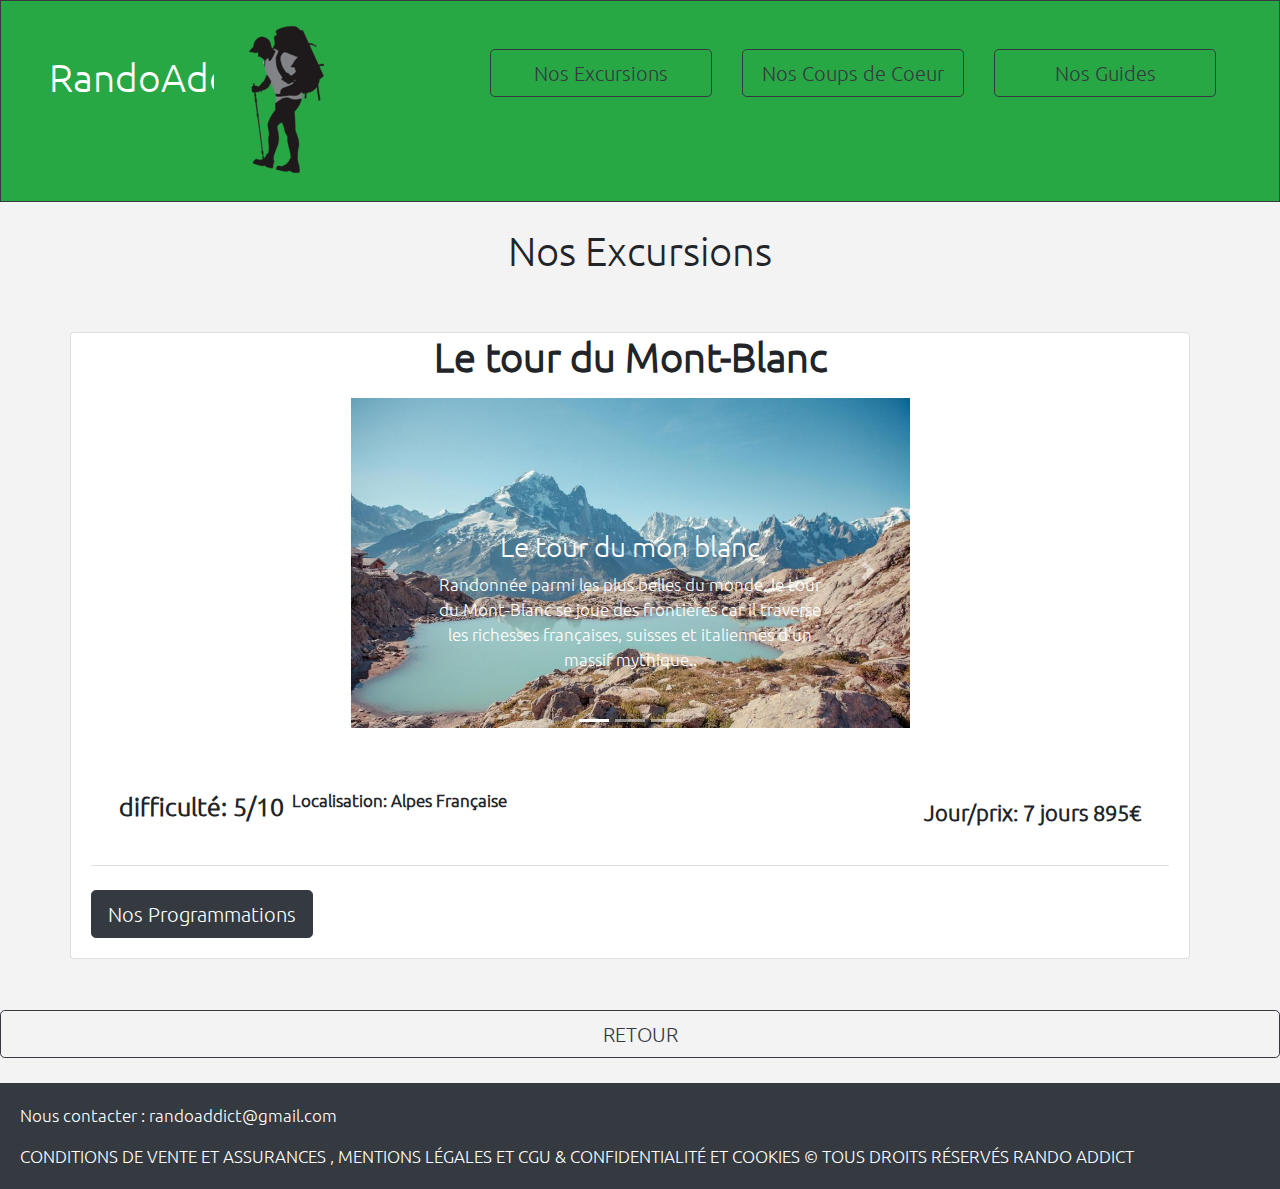
<file: excursions.html>
<!DOCTYPE html>
<html>
<head>
	<title>RandoAddict-Excursions</title>
	<meta charset="utf-8">
	<link rel="stylesheet" type="text/css" href=https://stackpath.bootstrapcdn.com/bootstrap/4.3.1/css/bootstrap.min.css>
	<link rel="stylesheet" type="text/css" href="RandoAddictStyle.css"/>
	<script src=https://code.jquery.com/jquery-3.3.1.slim.min.js></script>
	<script src=https://cdnjs.cloudflare.com/ajax/libs/popper.js/1.14.7/umd/popper.min.js></script>
	<script src=https://stackpath.bootstrapcdn.com/bootstrap/4.3.1/js/bootstrap.min.js></script>
</head>
<body>

	<!-- HEADBAND : NAVIGATION-->
	<!-- Utilisation d'un bandeau pour que l'utilisateur puisse se diriger rapidement là où il souhaite sur le site -->
	<div class="container-fluid" id="headband">
		<div class="row border border-dark bg-success">
			<div class="col-lg-2 col-md-1 bg-success p-5">
				<p id="title_RandoAddict"> RandoAddict</p>
			</div>
			<div class="col bg-success p-4">
				<img src="img/LogoRA.png" loading="lazy" alt="logoRA">
			</div>
			<div class="col-lg-8 col-md-6 col-sm-4">
				<div class="row justify-content-around bg-success p-5">
					<div class="col">
						<a href="#nos_excursions" class="btn btn-outline-dark btn-lg btn-block">Nos Excursions</a> 
					</div>
					<div class="col">
						<a href="#nos_coupsdecoeur" class="btn  btn-outline-dark btn-lg btn-block">Nos Coups de Coeur</a> 
					</div>
					<div class="col">
						<a href="#nos_guides" class="btn  btn-outline-dark btn-lg btn-block">Nos Guides</a> 
					</div>
				</div>
			</div>
		</div>
	</div>
	<br/>
	

	<h1 id="nos_excursions">Nos Excursions</h1>	<br/>




	<div class="container">
		<div class="row">
			<div class="card mt-4" style="width: 70rem;">
        <h1 class="card-title"><strong>Le tour du Mont-Blanc</strong></h1>
        <div id="carouselExampleIndicators" class="carousel slide w-50  carousel_caption" data-ride="carousel">
          <ol class="carousel-indicators">
            <li data-target="#carouselExampleIndicators" data-slide-to="0" class="active"></li>
            <li data-target="#carouselExampleIndicators" data-slide-to="1"></li>
            <li data-target="#carouselExampleIndicators" data-slide-to="2"></li>
          </ol>
          <div class="carousel-inner">
            <div class="carousel-item active"> 
                <img class="d-block w-100" src="img/MonBlanc.jpg" loading="lazy" alt="First slide">
                <div class="carousel-caption d-none d-md-block">
                <h3>Le tour du mon blanc</h3>
                <p>Randonnée parmi les plus belles du monde, le tour du Mont-Blanc se joue des frontières car il traverse les richesses françaises, suisses et italiennes d’un massif mythique..</p>
              </div>
            </div>
            <div class="carousel-item"> 
                <img class="d-block w-100" src="img/MonBlanc1.jpg" loading="lazy" alt="Second slide">
                <div class="carousel-caption d-none d-md-block">
              </div>
            </div>
            <div class="carousel-item"> 
                <img class="d-block w-100" src="img/MonBlanc2.jpg" loading="lazy" alt="Third slide">
                <div class="carousel-caption d-none d-md-block">
              </div>
            </div>
          </div>
          <a class="carousel-control-prev" href="#carouselExampleIndicators" role="button" data-slide="prev"> 
            <span class="carousel-control-prev-icon" aria-hidden="true"></span>
            <span class="sr-only">Précédent</span>
          </a>
          <a class="carousel-control-next" href="#carouselExampleIndicators" role="button" data-slide="next"> 
            <span class="carousel-control-next-icon" aria-hidden="true"></span>
            <span class="sr-only">Suivant</span>
          </a>
      </div>
  			<div class="card-body">
    			<ul class="list-group list-group-flush">
    				<li class="list-group-item">
    					<div class="d-flex">
    						<div class="p-2">
    							<p class="difficulty "> difficulté: 5/10                </p>
    						</div>
                <div class="d-flex justify-content-around">
                  <p class="location text-center mt-2">Localisation: Alpes Française</p>
                </div>
                <div class="ml-auto p-2">
                  <p class="price align-end mt-2 ">Jour/prix: 7 jours 895€</p>
                </div>
    					</div>		
    				</li>
  				</ul>
    			<br/> 
          <button class="btn btn-dark btn-lg" type="button" data-toggle="collapse" data-target="#collapseExample01" aria-expanded="false" aria-controls="collapseExample">
            Nos Programmations
          </button>
          <br/>
          <div class="collapse mt-2" id="collapseExample01">
            <div class="container">
              <div class="row">
                <div class="card card-body w-25 m-1" style="width: 14rem;">
                  <ul class="list-group list-group-flush">
                    <div class="row">
                      <div class="col-2">
                        <img src="img/LogoDebut.png" alt="debut">
                      </div>
                      <div class="col-2">
                        <p class="price align-middle mt-2">10/05/2022</p>
                      </div>
                      <div class="col-2">
                        <img src="img/LogoFin.png" alt="fin">
                      </div>
                      <div class="col-2">
                        <p class="price align-middle mt-2">17/05/2022</p>
                      </div>
                      <div class="col-2">
                        <img src="img/LogoGuide.png" alt="guide">
                      </div>
                      <div class="col-2">
                        <p class="price align-middle mt-2">Sammy&Scooby</p>
                      </div>
                    </div>  
                    <form class="align" action="reservation.html" method="get">
                      <input type = "hidden" id = "ID_Program" name = "ID_Program" value = "1" />
                      <input class="btn btn-success btn-lg" type="submit" value="Réserver">
                    </form>
                  </ul>
                </div>
              </div>
              <div class="row">
                <div class="card card-body w-25 m-1" style="width: 14rem;">
                  <ul class="list-group list-group-flush">
                    <div class="row">
                      <div class="col-2">
                        <img src="img/LogoDebut.png" alt="debut">
                      </div>
                      <div class="col-2">
                        <p class="price align-middle mt-2">31/05/2022</p>
                      </div>
                      <div class="col-2">
                        <img src="img/LogoFin.png" alt="fin">
                      </div>
                      <div class="col-2">
                        <p class="price align-middle mt-2">04/06/2022</p>
                      </div>
                      <div class="col-2">
                        <img src="img/LogoGuide.png" alt="guide">
                      </div>
                      <div class="col-2">
                        <p class="price align-middle mt-2">Buck</p>
                      </div>
                    </div>  
                    <form class="align" action="reservation.html" method="get">
                      <input type = "hidden" id = "ID_Program" name = "ID_Program" value = "2" />
                      <input class="btn btn-success btn-lg" type="submit" value="Réserver">
                    </form>
                  </ul>
                </div>
              </div>
            </div>
          </div>
  			</div>
			</div>	
    </div>
  </div>

  <br/>

 
  <br/>

  <a href="index.html" class="btn btn-outline-dark btn-lg  d-flex justify-content-center" >RETOUR</a> 
  <br/>
	

	<div class="card-fluid">
    <div class="card-body bg-dark text-white">
    <p>Nous contacter : randoaddict@gmail.com</p>
      <p class="card-text">CONDITIONS DE VENTE ET ASSURANCES , MENTIONS LÉGALES ET CGU & CONFIDENTIALITÉ ET COOKIES © TOUS DROITS RÉSERVÉS RANDO ADDICT</p>
    </div>
</div>

</body>
</html>
</file>
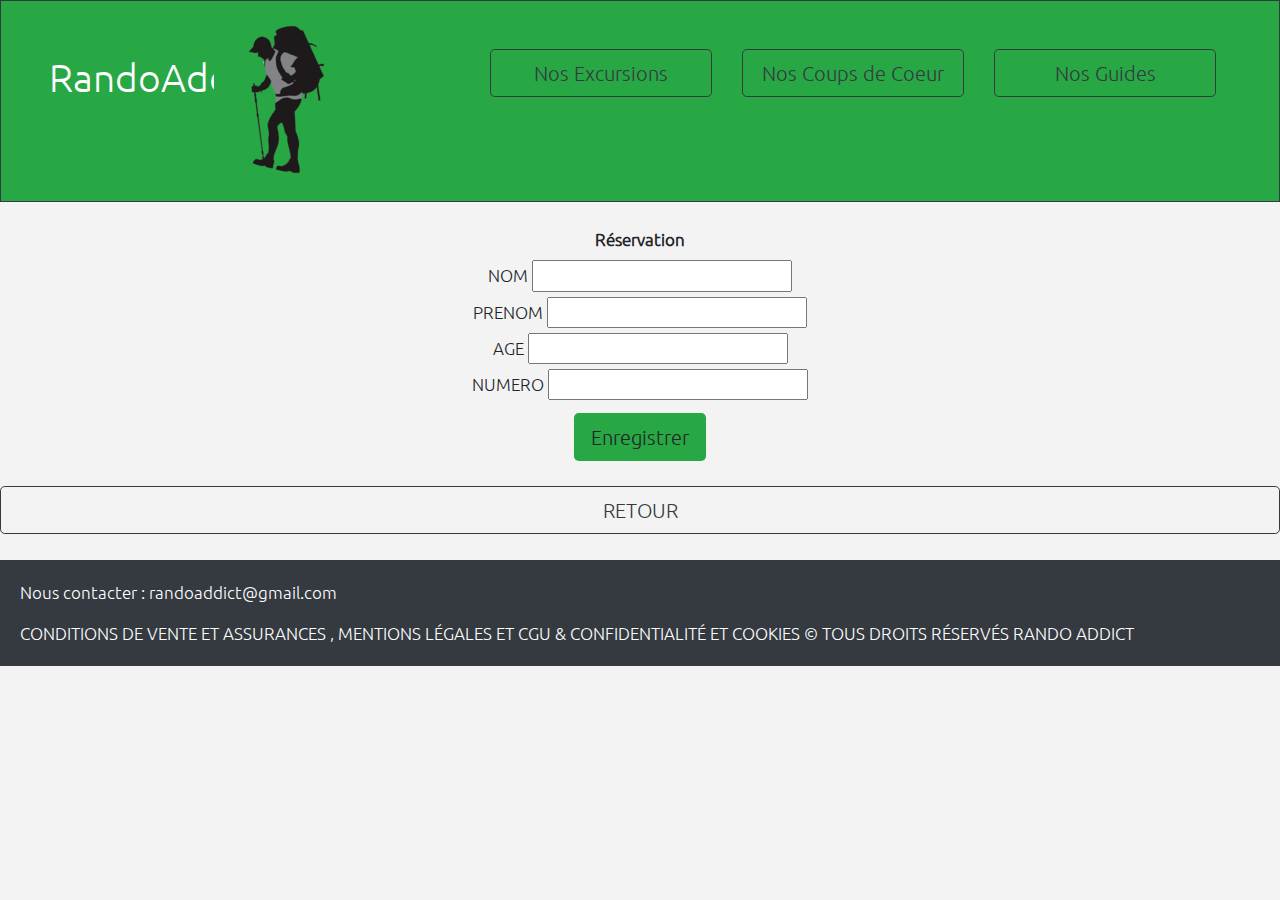
<file: reservation.html>
<!DOCTYPE html>
<html>
<head>
	<title>RandoAddict-Reservation</title>
	<meta charset="utf-8">
	<link rel="stylesheet" type="text/css" href=https://stackpath.bootstrapcdn.com/bootstrap/4.3.1/css/bootstrap.min.css>
	<link rel="stylesheet" type="text/css" href="RandoAddictStyle.css"/>
	<script src=https://code.jquery.com/jquery-3.3.1.slim.min.js></script>
	<script src=https://cdnjs.cloudflare.com/ajax/libs/popper.js/1.14.7/umd/popper.min.js></script>
	<script src=https://stackpath.bootstrapcdn.com/bootstrap/4.3.1/js/bootstrap.min.js></script>
</head>
<body>

	<!-- HEADBAND : NAVIGATION-->
	<!-- Utilisation d'un bandeau pour que l'utilisateur puisse se diriger rapidement là où il souhaite sur le site -->
	<div class="container-fluid" id="headband">
		<div class="row border border-dark bg-success">
			<div class="col-lg-2 col-md-1 bg-success p-5">
				<p id="title_RandoAddict"> RandoAddict</p>
			</div>
			<div class="col bg-success p-4">
				<img src="img/LogoRA.png" loading="lazy" alt="logoRA">
			</div>
			<div class="col-lg-8 col-md-6 col-sm-4">
				<div class="row justify-content-around bg-success p-5">
					<div class="col">
						<a href="#nos_excursions" class="btn btn-outline-dark btn-lg btn-block">Nos Excursions</a> 
					</div>
					<div class="col">
						<a href="#nos_coupsdecoeur" class="btn  btn-outline-dark btn-lg btn-block">Nos Coups de Coeur</a> 
					</div>
					<div class="col">
						<a href="#nos_guides" class="btn  btn-outline-dark btn-lg btn-block">Nos Guides</a> 
					</div>
				</div>
			</div>
		</div>
	</div>
	<br/>


  <div class="align">  

    <form method="post" action="DbOperations.php"> 
      <input type = "hidden" id = "METHOD" name = "METHOD" value = "create" /> 

      <label for="Nouveau client" class="font-weight-bold">Réservation</label> </br>

      <label for="NOM">NOM</label>
      <input type="text" name="NOM" id="NOM"> </br>

      <label for="PRENOM">PRENOM</label>
      <input type="text" name="PRENOM" id="PRENOM"> </br>

      <label for="AGE">AGE</label>
      <input type="text" name="AGE" id="AGE"> </br>

      <label for="NUMERO">NUMERO</label>
      <input type="text" name="NUMERO" id="NUMERO"> </br>

      <button class="btn btn-lg bg-success mt-2">Enregistrer</button>
    </form>
  </div>

  <br/>
	<a href="index.html" class="btn btn-outline-dark btn-lg  d-flex justify-content-center" >RETOUR</a> 
  <br/>

  <div class="card-fluid">
	<div class="card-body bg-dark text-white">
	  <p>Nous contacter : randoaddict@gmail.com</p>
	  <p class="card-text">CONDITIONS DE VENTE ET ASSURANCES , MENTIONS LÉGALES ET CGU & CONFIDENTIALITÉ ET COOKIES © TOUS DROITS RÉSERVÉS RANDO ADDICT</p>
	</div>
</div>

</body>
</html>
</file>
<file: RandoAddictStyle.css>
@font-face 
{ 
	font-family: Ubuntu; 
	src: url('Ubuntu.ttf'); 
}  

body
{
	font-family: Ubuntu;
	font-size : 1.05em;
	background-color : #F3F3F3;

}

#headband
{
	color : white;
}

#title_RandoAddict
{
	font-size : 2.3em;
}

h1, h3, .align
{
	text-align: center;
}

.difficulty
{
	font-size: 1.5em;
	font-weight: bold;
}

.location
{
	font-weight: bold;
}

.price
{
	font-size: 1.3em;
	font-weight: bold;
}

.carousel_caption
{
	position: relative;
	right: 25%;
	left: 25%;
	padding-top: 5px;
	padding-bottom: 20px;
	text-align: center;
}

.center
{
	position: relative;
	right: 10%;
	left: 10%;
	padding-top: 5px;
	padding-bottom: 20px;
	text-align: center;
}

.photo_caption
{
	position: relative;
	right: 20%;
	left: 20%;
	padding-top: 5px;
	padding-bottom: 20px;
	text-align: center;
}

/* Guide*/

.teams{
    color:black;

}
.teams .title::before{
    background: #fff;
}

.teams .carousel1 .card{
    background: white;
    border-radius: 6px;
    padding: 25px 35px;
    text-align: center;
    overflow: hidden;
    transition: all 0.3s ease;
}
.teams .carousel1 .card:hover{
    background: green;
}
.teams .carousel1 .card .box{
    display: flex;
    flex-direction: column;
    align-items: center;
    justify-content: center;
    transition: all 0.3s ease;
}
.teams .carousel1 .card:hover .box{
    transform: scale(1.05);
}
.teams .carousel1 .card .text{
    font-size: 25px;
    font-weight: 500;
    margin: 10px 0 7px 0;
}
.teams .carousel1 .card img{
    height: 150px;
    width: 150px;
    object-fit: cover;
    border-radius: 50%;
    border: 5px solid greenyellow;
    transition: all 0.3s ease;
}
.teams .carousel1 .card:hover img{
    border-color: #fff;
}
.owl-dots{
    text-align: center;
    margin-top: 20px;
}
.owl-dot{
    height: 13px;
    width: 13px;
    margin: 0 5px;
    outline: none!important;
    border-radius: 50%;
    border: 2px solid green!important;
    transition: all 0.3s ease;
}
.owl-dot.active{
    width: 35px;
    border-radius: 14px;
}
.owl-dot.active,
.owl-dot:hover{
    background: green!important;
}
</file>
